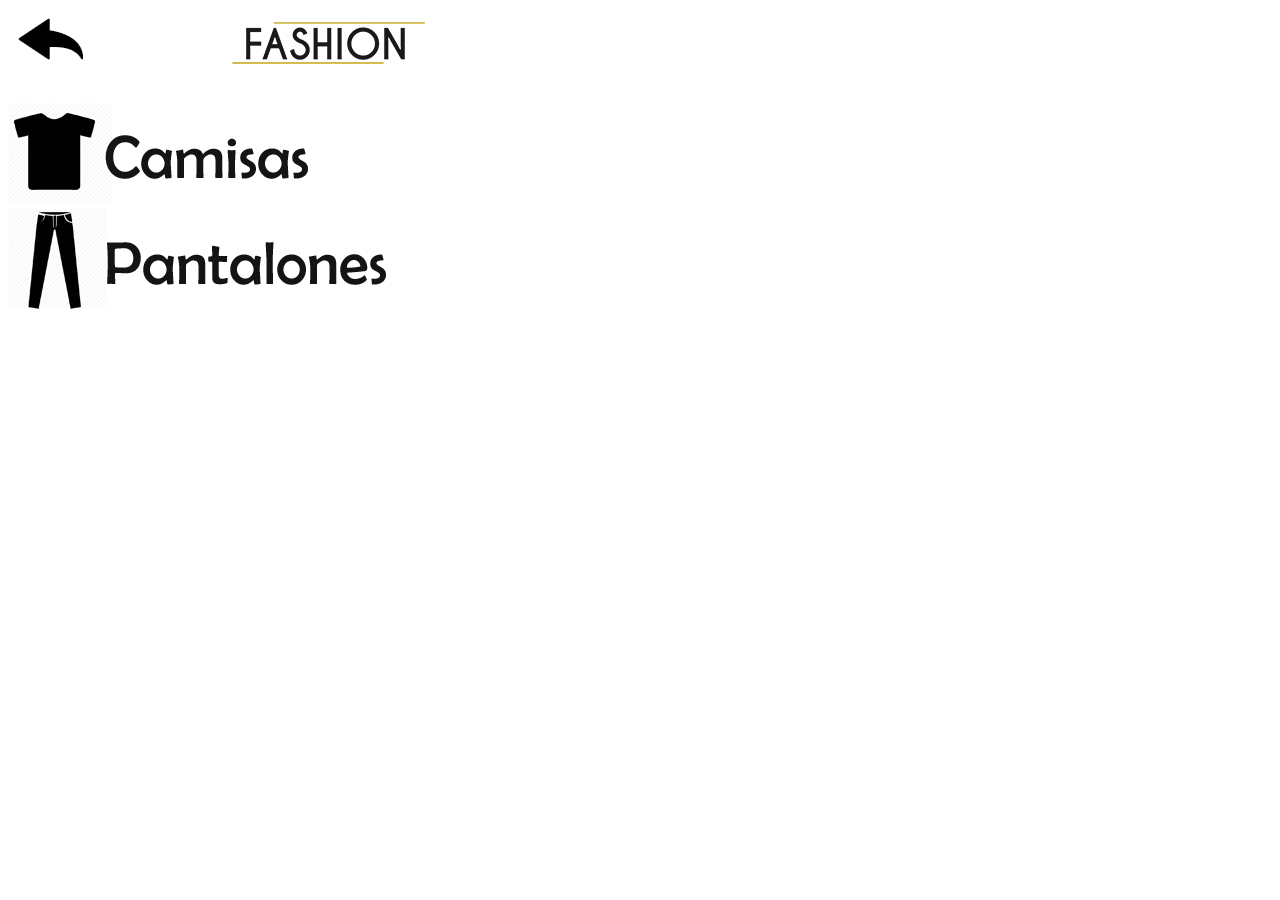
<file: hombre.html>
<!DOCTYPE html>
<html>
<head>
	<title></title>
	 <style>
img {
    max-width: 100%;
    height: auto;
}
</style>
</head>
<body id="background">
<section><img src="images/barra_regreso.png"></section>

<table class="center" cellspacing="0" cellpadding="1" border="0">

<tbody>
          <tr><th>&nbsp;</th>
            <tr>
              <th class="center"><a href="parte_arriba_hombre.html"><img src="images/parte_arriba_hombre.png"/></a></th>
            </tr>
            <tr>
              <th class="center"><a href="parte_abajo_mujer.html"><img src="images/parte_abajo_hombre.png"/></a></th>
            </tr>
          </tr>
            </tbody>
      </table>

</body>
</html>
</file>
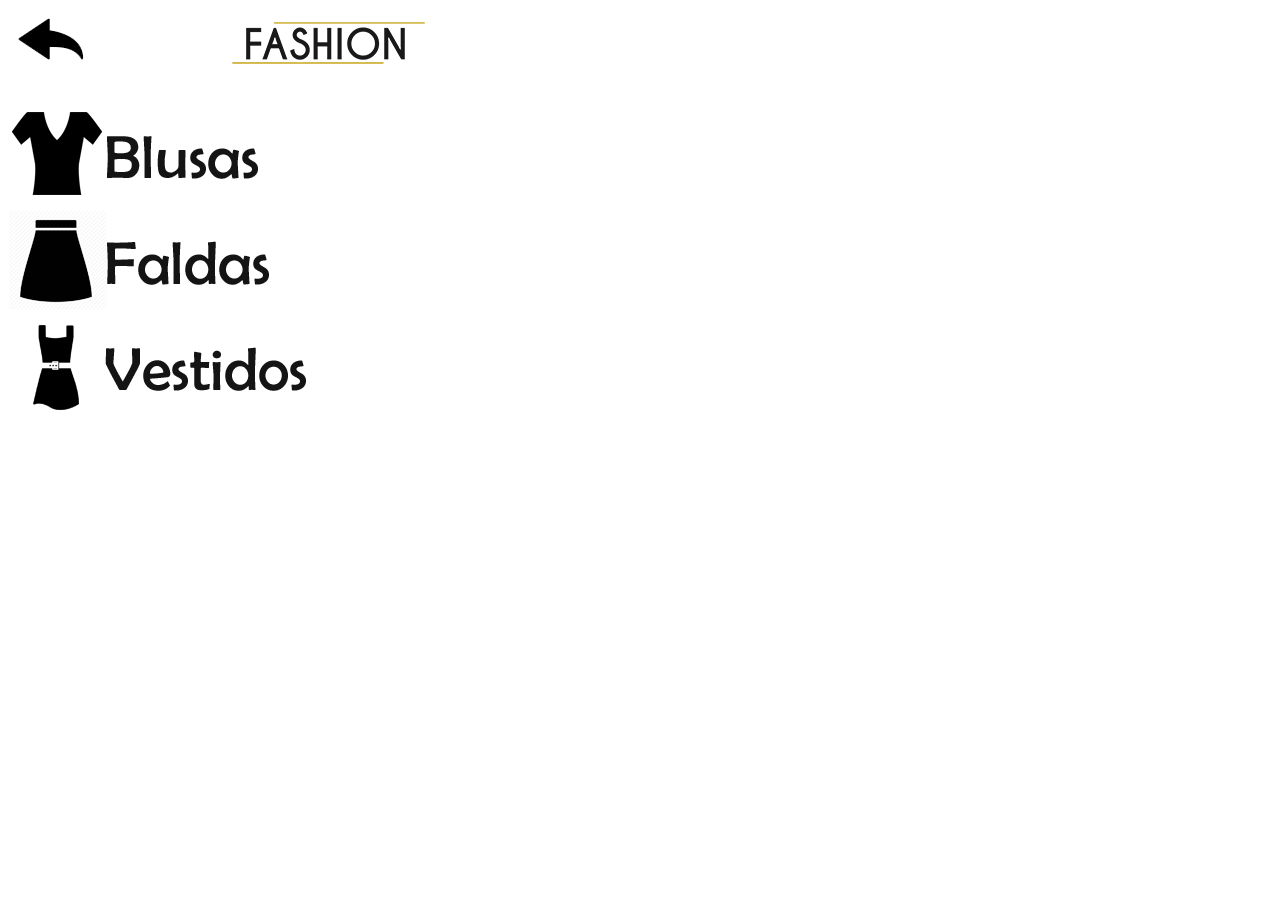
<file: mujer.html>
<!DOCTYPE html>
<html>
<head>
	<title></title>
	 <style>
img {
    max-width: 100%;
    height: auto;
}
</style>
</head>
<body id="background">
<section><img src="images/barra_regreso.png"></section>

<table class="center" cellspacing="0" cellpadding="1" border="0">

<tbody>
          <tr><th>&nbsp;</th>
          <tr>
              <th class="center"><a href="parte_arriba_mujer.html"><img src="images/parte_arriba_mujer.png"/></a></th>
           </tr>
           <tr>
              <th class="center"><a href="parte_abajo_mujer.html"><img src="images/parte_abajo_mujer.png"/></a></th>
           </tr>
              <th class="center"><a href="vestidos"><img src="images/parte_vestidos_mujer.png"/></a></th>
          </tr>
            </tbody>
      </table>

</body>
</html>
</file>
